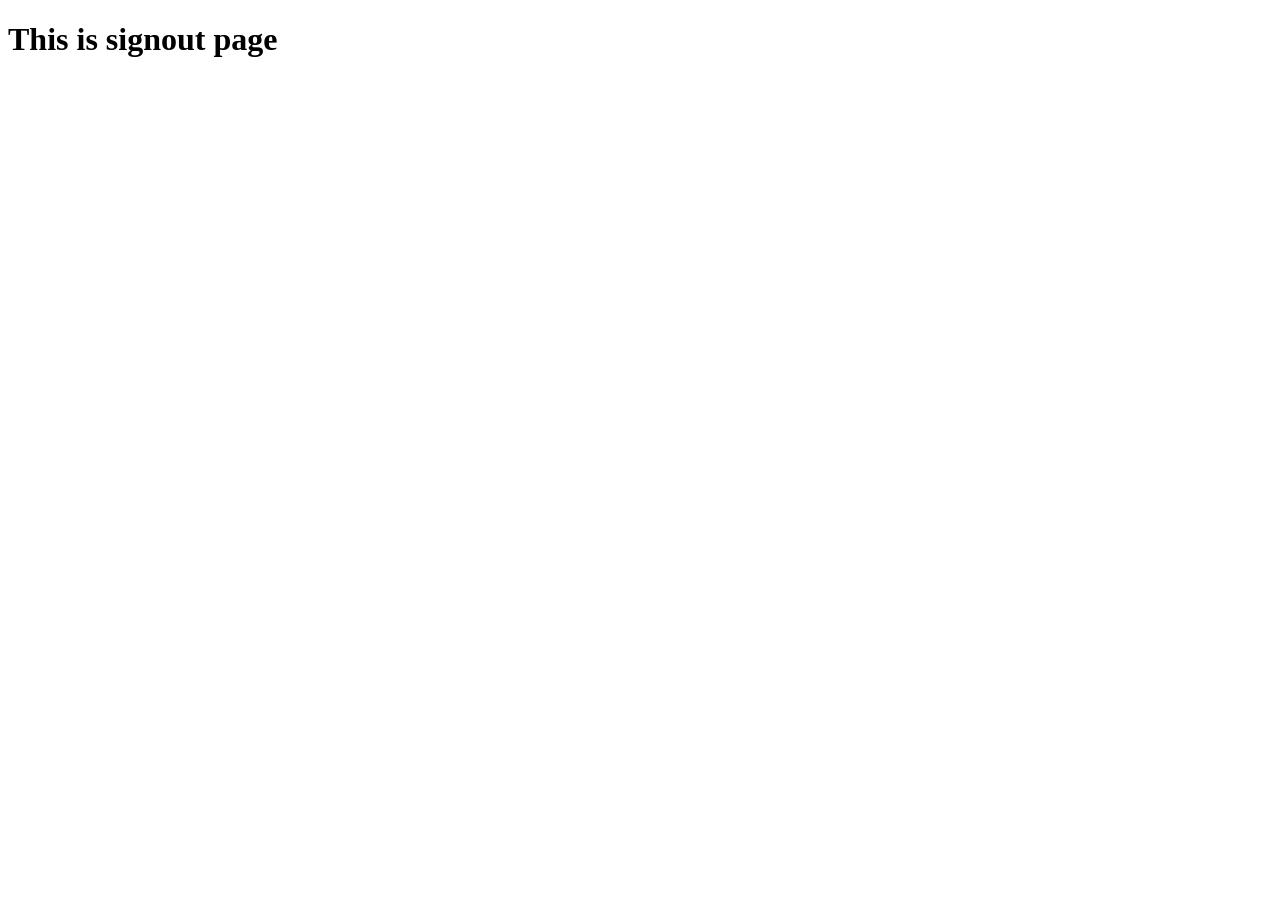
<file: templates/signout.html>
<!DOCTYPE html>
<html lang="en">
<head>
    <meta charset="UTF-8">
    <meta name="viewport" content="width=device-width, initial-scale=1.0">
    <title>signout page</title>
</head>
<body>
    <h1>This is signout page</h1>
</body>
</html>
</file>
